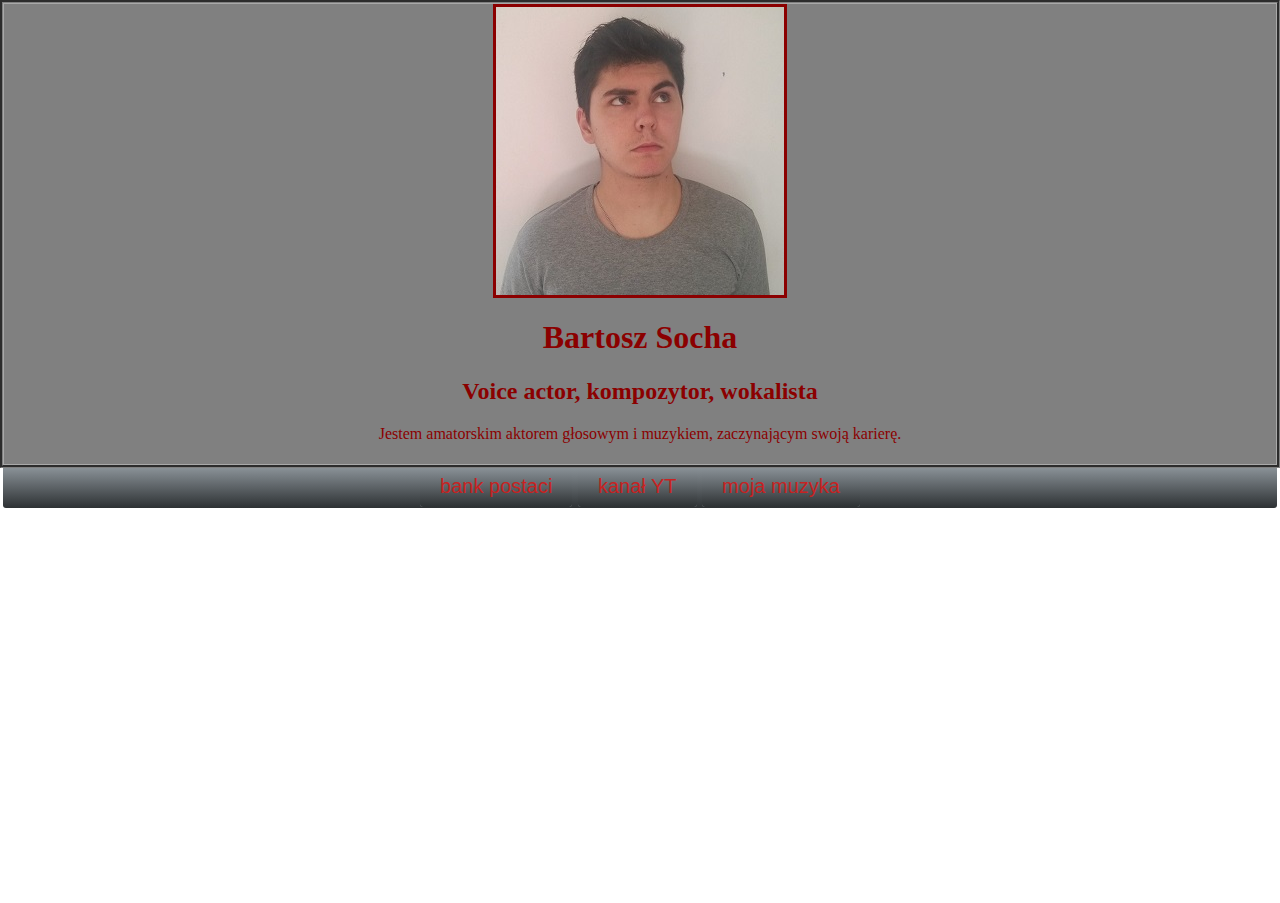
<file: index.html>
<html>
  <head >
    <!DOCTYPE html>
    <meta charset="utf-8">
    <link rel="stylesheet" href="style.css" type="text/css" />
    <title>website</title>

  </head>

    <body>
      <div class="layout">

    <table border="0" cellpadding="10">
          <img src="images/me.jpg">
          <h1>Bartosz Socha</h1>
          <h2>Voice actor, kompozytor, wokalista</h2>
    </table>

<n>Jestem amatorskim aktorem głosowym i muzykiem, zaczynającym swoją karierę.</n>
<h1></h1>
     </div>
<div class="btn">
<a href="postacie.html" class="btn">bank postaci</a>
<a href="kanal.html" class="btn">kanał YT</a>
<a href="music.html" class="btn">moja muzyka</a>

</div>

  </body>
</html>
</file>
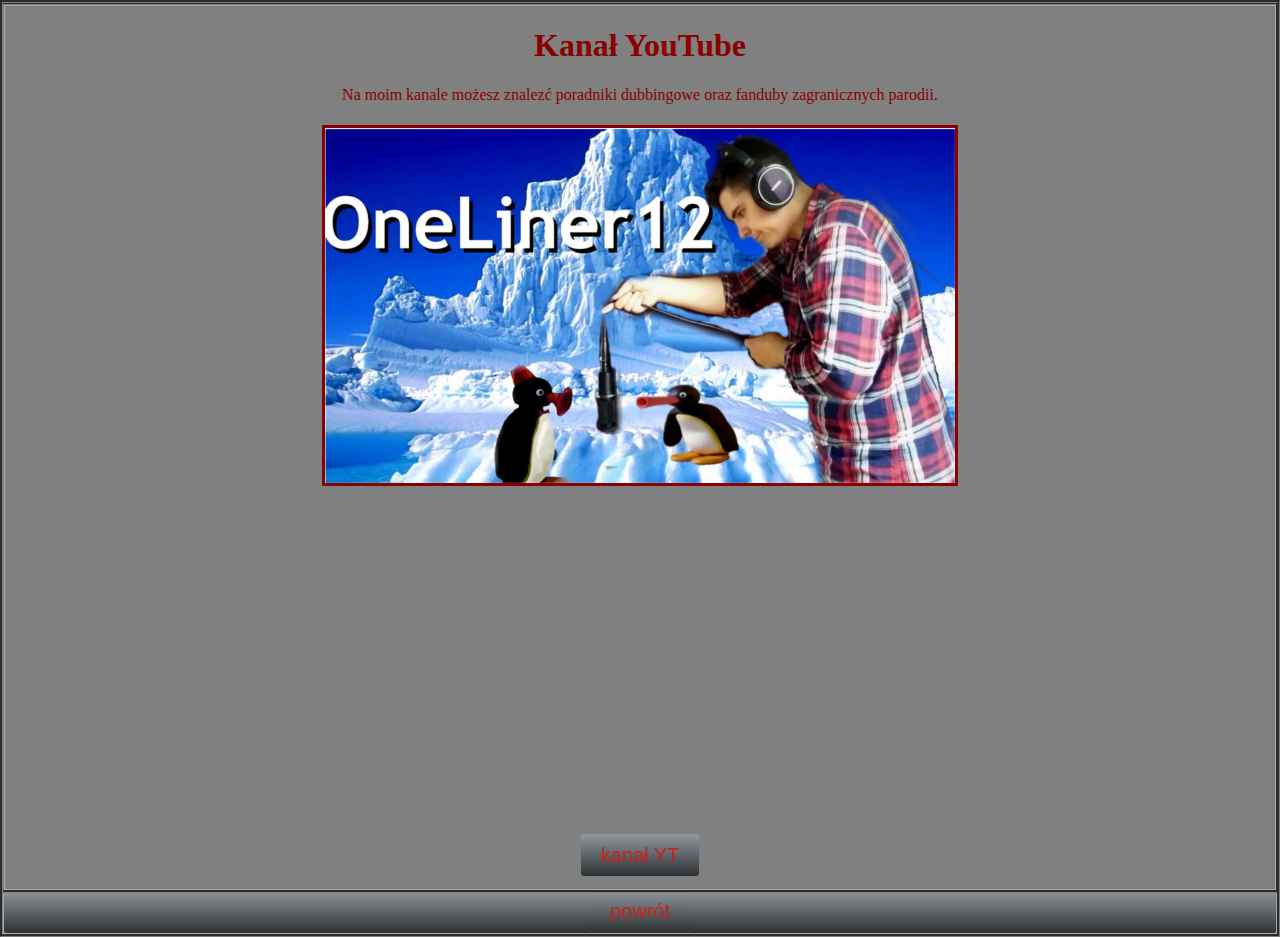
<file: kanal.html>
<html>
  <head >
    <!DOCTYPE html>
    <meta charset="utf-8">
    <link rel="stylesheet" href="style.css" type="text/css" />
    <title>website</title>

  </head>

    <body>
      <div class="layout">
      <div class="layout">

    <table border="0" cellpadding="0">
          <h1>Kanał YouTube</h1>
    </table>

<n>Na moim kanale możesz znalezć poradniki dubbingowe oraz fanduby zagranicznych parodii.</n>
<h1></h1>
<img src="images/oneliner.png">
<h1></h1>
<iframe width="560" height="315" src="https://www.youtube.com/embed/muygnUU54HA" frameborder="0" allowfullscreen></iframe>
<h1></h1>
<a href="https://www.youtube.com/user/oneliner12" target="_blank" class="btn">kanał YT</a>

<h1></h1>
     </div>
<div class="btn">
<a href="index.html" class="btn">powrót</a>
</div>

  </body>
</html>
</file>
<file: style.css>
.layout{
  font-family: 'Times New Roman' inherit;
    color: darkred;
    margin: 1px 0 0px 0;
    background-color: grey;
    border: 1px solid darkgrey;
    border-style: groove;
    text-align: center;
    outline : groove;
    outline-color: grey;

}

.line{
  background-color: darkgrey;
  border-top: 6px solid grey;
  border: 3px groove grey;
}

html, body {height:100%;}
html {display:table; width:100%;}
body {display:table-cell; text-align:center; vertical-align:middle;}
}
.ws{
background-color: darkgrey;


}
body{ margin:3 3;
      display: block;
      margin: center;}



img {
    border: 3px solid darkred;
    display:inline-block;

}

.btn {
  background: #90989e;
  background-image: -webkit-linear-gradient(top, #90989e, #2d3133);
  background-image: -moz-linear-gradient(top, #90989e, #2d3133);
  background-image: -ms-linear-gradient(top, #90989e, #2d3133);
  background-image: -o-linear-gradient(top, #90989e, #2d3133);
  background-image: linear-gradient(to bottom, #90989e, #2d3133);
  -webkit-border-radius: 3;
  -moz-border-radius: 3;
  border-radius: 3px;
  font-family: Arial;
  color: #c72222;
  font-size: 20px;
  padding: 10px 20px 10px 20px;
  text-decoration: none;
}

.btn:hover {
  text-decoration: none;
}
</file>
